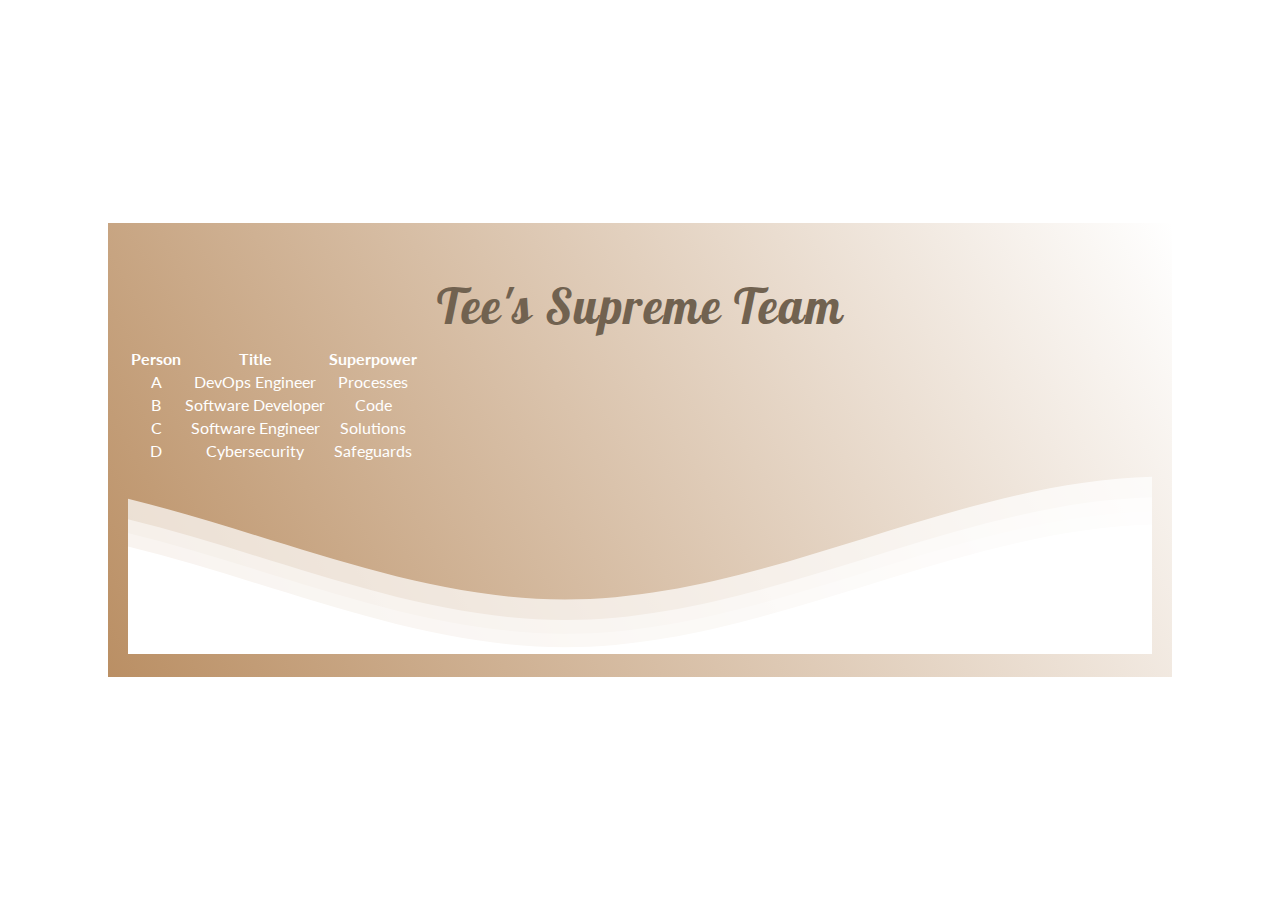
<file: public/index.html>
<!DOCTYPE html>
<html lang="en">
 
<head>
    <meta charset="UTF-8">
    <meta name="viewport" content="width=device-width, initial-scale=1.0">
    <link rel="stylesheet" href="styles.css">
    <title>The Stats!</title>
</head>

<body>
    <div class="header">
        <div class="inner-header flex">
            <h1>Tee's Supreme Team</h1>
        </div>

        <!--Waves Container-->
        <div>
            <div id="output"></div>

            <svg class="waves" xmlns="http://www.w3.org/2000/svg" xmlns:xlink="http://www.w3.org/1999/xlink"
                viewBox="0 24 150 28" preserveAspectRatio="none" shape-rendering="auto">
                <defs>
                    <path id="gentle-wave"
                        d="M-160 44c30 0 58-18 88-18s 58 18 88 18 58-18 88-18 58 18 88 18 v44h-352z" />
                </defs>
                <g class="parallax">
                    <use xlink:href="#gentle-wave" x="48" y="0" fill="rgba(255,255,255,0.7" />
                    <use xlink:href="#gentle-wave" x="48" y="3" fill="rgba(255,255,255,0.5)" />
                    <use xlink:href="#gentle-wave" x="48" y="5" fill="rgba(255,255,255,0.3)" />
                    <use xlink:href="#gentle-wave" x="48" y="7" fill="#fff" />
                </g>
            </svg>
        </div>
        <!--Waves end-->

    </div>

    <script src="https://code.jquery.com/jquery-3.4.1.min.js"></script>
    <script src="main.js"></script>
    

    </body>
</html>
</file>
<file: public/styles.css>
@import url('https://fonts.googleapis.com/css?family=Lobster|Lato:300,400&display=swap');

body {
    margin: 0;
    font-family: 'Lato', sans-serif;
    text-align: center; /* Center-align text in the body */
    display: flex;
    justify-content: center;
    align-items: center;
    height: 100vh; /* Ensure the body takes up the full viewport height */
}

h1 {
    font-family: 'Lobster', cursive;
    font-weight: 300;
    letter-spacing: 2px;
    font-size: 48px;
    color: #716250; /* Brown color */
    margin-bottom: 10px; /* Add some bottom margin for better spacing */
}

p {
    font-family: 'Lato', sans-serif;
    letter-spacing: 1px;
    font-size: 14px;
    color: #333333;
    margin-bottom: 20px; /* Add more bottom margin for better spacing */
}

.header {
    position: relative;
    text-align: center;
    background: linear-gradient(60deg, rgb(186, 143, 100) 0%, rgba(255, 255, 255, 1) 100%); /* Pink and white gradient */
    color: white;
    width: 80%; /* Adjust the width based on your preference */
    padding: 20px 20px 20px 20px; /* Adjust padding as needed (top right bottom left) */
}

/* Add or update the following styles for the clouds */
.clouds {
    position: relative;
    width: 100%;
    height: 20vh;
    margin-bottom: -7px; /* Fix for safari gap */
    background-color: #ffffff; /* White background color for clouds */
}

/* Animation */
.parallax>use {
    animation: move-forever 25s cubic-bezier(.55, .5, .45, .5) infinite;
}

/* Media Query styles */
@media (max-width: 768px) {
    .clouds {
        height: 40px;
        min-height: 40px;
    }
    .content {
        height: 30vh;
    }
    h1 {
        font-size: 24px;
    }
}
</file>
